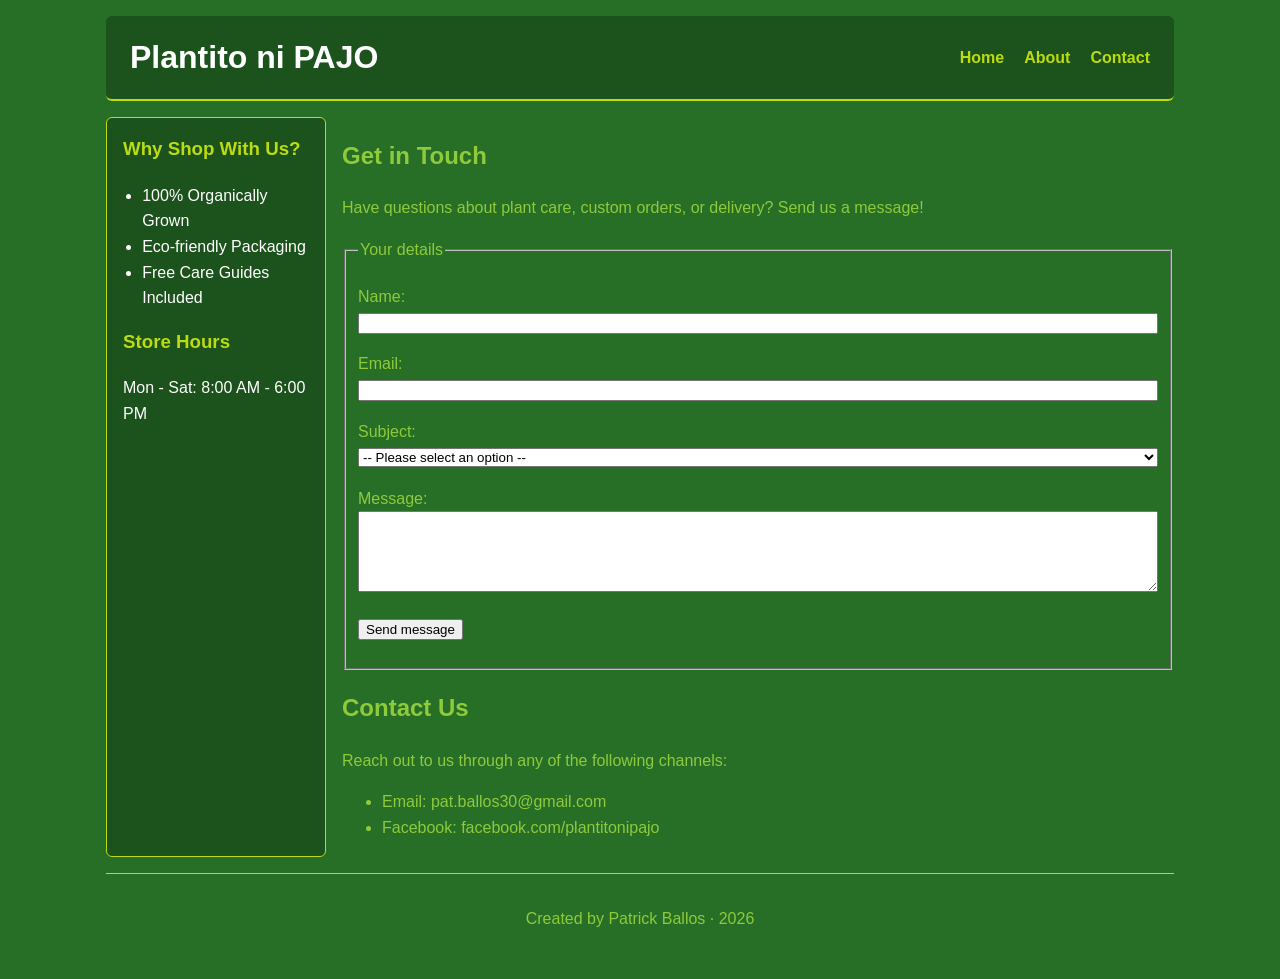
<file: contact.html>
<!DOCTYPE html>
<html lang="en">
<head>
    <meta charset="UTF-8">
    <meta name="viewport" content="width=device-width, initial-scale=1.0">
    <title>Plantito ni PAJO - Contact</title>
    <link rel="stylesheet" href="style.css">
</head>
<body>
    <div class="page">

        <header class="site-header">
            <h1>Plantito ni PAJO</h1>
            <nav>
                <ul>
                    <li><a href="index.html">Home</a></li>
                    <li><a href="about.html">About</a></li>
                    <li><a href="contact.html">Contact</a></li>
                </ul>
            </nav>
        </header>

        <aside class="site-sidebar">
            <h3>Why Shop With Us?</h3>
            <ul>
                <li>100% Organically Grown</li>
                <li>Eco-friendly Packaging</li>
                <li>Free Care Guides Included</li>
            </ul>
            <h3>Store Hours</h3>
            <p>Mon - Sat: 8:00 AM - 6:00 PM</p>
        </aside>

        <main>
            <section>
                <h2>Get in Touch</h2>
                <p>Have questions about plant care, custom orders, or delivery? Send us a message!</p>

                <form action="#" method="post">
                    <fieldset>
                        <legend>Your details</legend>

                        <p>
                            <label for="shop-name">Name:</label><br>
                            <input type="text" id="shop-name" name="name" required>
                        </p>

                        <p>
                            <label for="shop-email">Email:</label><br>
                            <input type="email" id="shop-email" name="email" required>
                        </p>

                        <p>
                            <label for="shop-subject">Subject:</label><br>
                            <select id="shop-subject" name="subject" required>
                                <option value="">-- Please select an option --</option>
                                <option value="plant-care">Plant Care Advice</option>
                                <option value="order-inquiry">Order Inquiry</option>
                                <option value="stock-request">Request a Specific Plant</option>
                                <option value="general">General Question</option>
                            </select>
                        </p>

                        <p>
                            <label for="shop-message">Message:</label><br>
                            <textarea id="shop-message" name="message" rows="5" required></textarea>
                        </p>

                        <p>
                            <button type="submit">Send message</button>
                        </p>
                    </fieldset>
                </form>
            </section>   

            <section>
                <h2>Contact Us</h2>
                <p>Reach out to us through any of the following channels:</p>
                <ul>
                    <li>Email: pat.ballos30@gmail.com</li>
                    <li>Facebook: facebook.com/plantitonipajo</li>
                </ul>
            </section>
        </main>

        <footer>
            <p>Created by Patrick Ballos &middot; 2026</p>
        </footer>

    </div>
</body>
</html>
</file>
<file: style.css>
:root {
  --light-bg: #276F27;     
  --dark-ink: #8ECA3C;     
  --card-bg: #499A13;      
  --brand: #BBDC12;        
  --border-color: #BBDC12;
}

* {
  box-sizing: border-box;
}

body {
  font-family: Arial, sans-serif;
  line-height: 1.6;
  background-color: var(--light-bg);
  color: var(--dark-ink);
  margin: 0;
  padding: 0;
}

.page {
  display: grid;
  grid-template-columns: 1fr; 
  grid-template-areas:
    "masthead"
    "main"
    "side"
    "foot";
  gap: 16px;
  width: 100%;
  max-width: 1100px;
  margin: 0 auto;
  padding: 1rem;
}

header { grid-area: masthead; }
main   { grid-area: main; }
aside  { grid-area: side; }
footer { grid-area: foot; }

@media (min-width: 768px) {
  .page {
    grid-template-columns: 220px 1fr;
    grid-template-areas:
      "masthead masthead"
      "side     main"
      "foot     foot";
  }
}

.site-header {
  display: flex;
  justify-content: space-between;
  align-items: center;
  background-color: #1c521c;
  border-bottom: 2px solid var(--brand);
  padding: 1rem 1.5rem;
  border-radius: 6px;
}

.site-header h1 {
  color: #ffffff;
  margin: 0;
}

nav ul {
  display: flex;
  gap: 20px;
  list-style: none;
  padding: 0;
  margin: 0;
}

nav a {
  color: var(--brand);
  text-decoration: none;
  font-weight: bold;
}

.site-sidebar {
  background-color: #1c521c;
  padding: 1rem;
  border-radius: 6px;
  border: 1px solid var(--brand);
  color: #ffffff;
}

.site-sidebar h3 {
  color: var(--brand);
  margin-top: 0;
}

.site-sidebar ul {
  padding-left: 1.2rem;
}

.hero-banner {
  display: flex;
  flex-direction: column;
  justify-content: center;
  align-items: center;
  height: 160px;
  background-color: #1c521c;
  border: 1px solid var(--brand);
  border-radius: 6px;
  text-align: center;
  margin-bottom: 1.5rem;
}

.hero-banner h2 {
  color: #ffffff;
  margin: 0 0 0.5rem 0;
}

.product-grid {
  display: flex;
  flex-wrap: wrap;
  gap: 20px;
}

.product-card {
  flex: 1 1 240px;
  background-color: var(--card-bg);
  color: #ffffff;
  border-left: 6px solid var(--brand);
  border-radius: 6px;
  padding: 1rem;
}

.product-card h3 {
  color: #ffffff;
  margin-top: 0;
}

.product-card img {
  width: 100%;
  height: 200px;
  object-fit: cover;
  border-radius: 4px;
}

.product-card a {
  color: var(--brand);
  font-weight: bold;
}

footer {
  text-align: center;
  padding: 1rem;
  color: var(--dark-ink);
  border-top: 1px solid var(--brand);
}

input[type="number"],
input[type="email"],
input[type="text"],
select,
textarea {
  max-width: 400px;
}

html, body {
  overflow-x: hidden;
}

img, table {
  max-width: 100%;
  height: auto;
}

input[type="text"],
input[type="email"],
input[type="number"],
select,
textarea {
  width: 100%;
  max-width: 100%;
  box-sizing: border-box;
}

table {
  width: 100%;
  border-collapse: collapse;
  margin: 1.5rem 0;
  background-color: var(--card-bg);
  color: #ffffff;                   
  border-radius: 6px;
  overflow: hidden;
  box-shadow: 0 2px 5px rgba(0, 0, 0, 0.2);
}

th, td {
  padding: 0.75rem 1rem;
  text-align: left;
  border: 1px solid var(--brand); 
}

th {
  background-color: var(--light-bg); 
  color: var(--brand);               
  font-weight: bold;
}

tr:nth-child(even) {
  background-color: rgba(0, 0, 0, 0.1); 
}
</file>
